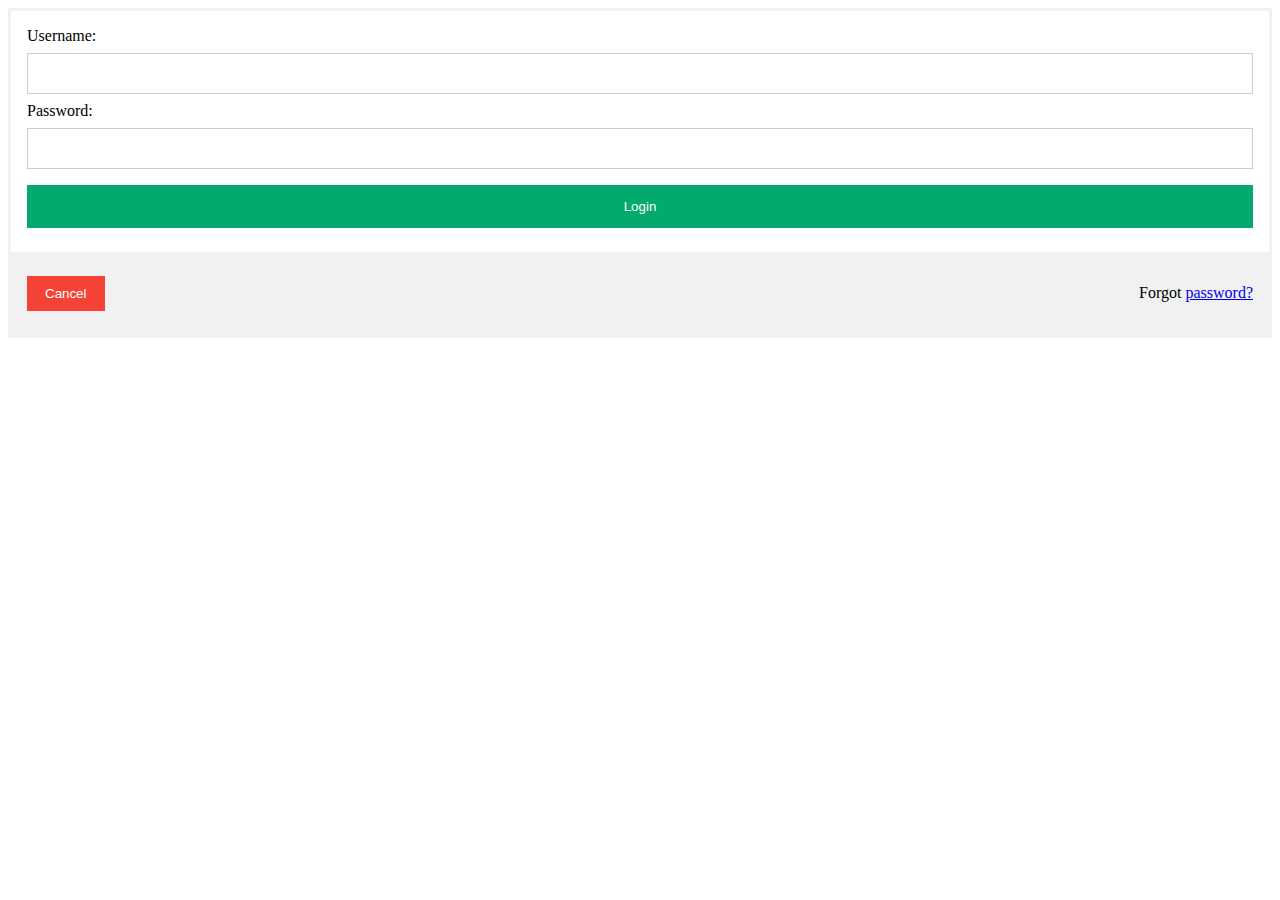
<file: index.html>
<!DOCTYPE html>
<html lang="en">

<head>
    <meta charset="UTF-8">
    <meta name="viewport" content="width=device-width, initial-scale=1.0">
    <title>Login Page</title>

    <link rel="stylesheet" href="style.css">
    <link href="style.css" rel="stylesheet">
    <script>
        function login() {
            // Get the values entered by the user
            var enteredUsername = document.getElementById('username').value;
            var enteredPassword = document.getElementById('password').value;

            // Replace this with your actual hidden password
            var hiddenPassword = 'sarthak1234';


            // Check if the entered username and password match the hidden credentials
            if (enteredUsername === 'sarthak123' && enteredPassword === hiddenPassword) {
                // Redirect to the next page (replace 'nextPage.html' with your actual next page)
                window.location.href = 'homepage.html';
            } else {
                // Display a login error message or redirect to an error page
                window.location.href = 'login-failed.html';
            }
        }
    </script>
</head>

<body>



    <form action="action_page.php" method="post">


        <div class="container">

            <label for="username">Username:</label>
            <input type="text" id="username" name="username" required><br>
            <label for="password">Password:</label>
            <input type="password" id="password" name="password" required><br>
            <button type="button" onclick="login()">Login</button>


        </div>

        <div class="container" style="background-color:#f1f1f1">
            <button type="button" class="cancelbtn">Cancel</button>
            <span class="psw">Forgot <a href="#">password?</a></span>
        </div>
    </form>




</body>

</html>
</file>
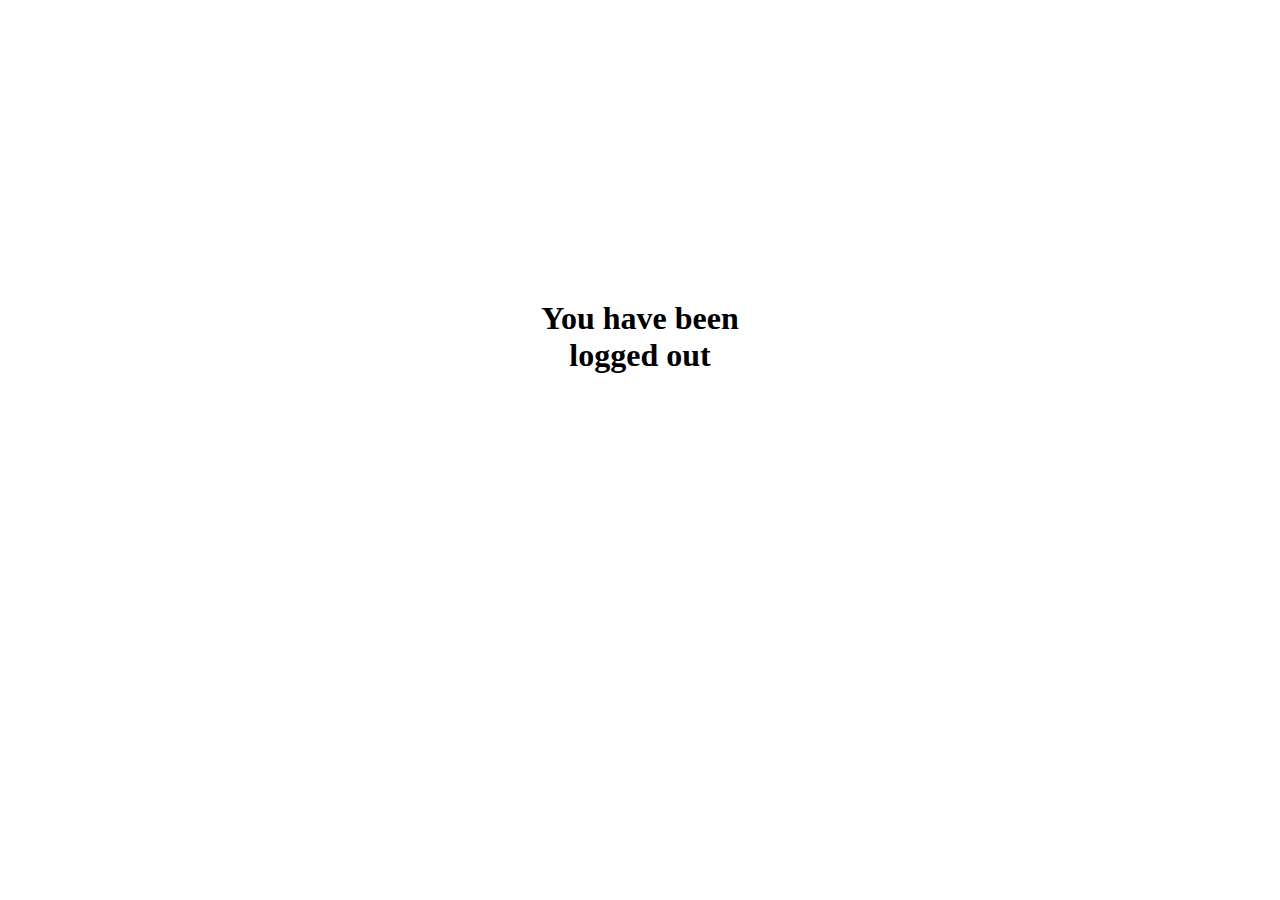
<file: cancel.html>
<!DOCTYPE html>
<html lang="en">

<head>
    <meta charset="UTF-8">
    <meta name="viewport" content="width=device-width, initial-scale=1.0">
    <title>CANCEL</title>
    <link rel="stylesheet" href="style.css">
</head>

<body>
    <H1>You have been logged out</H1>
</body>

</html>
</file>
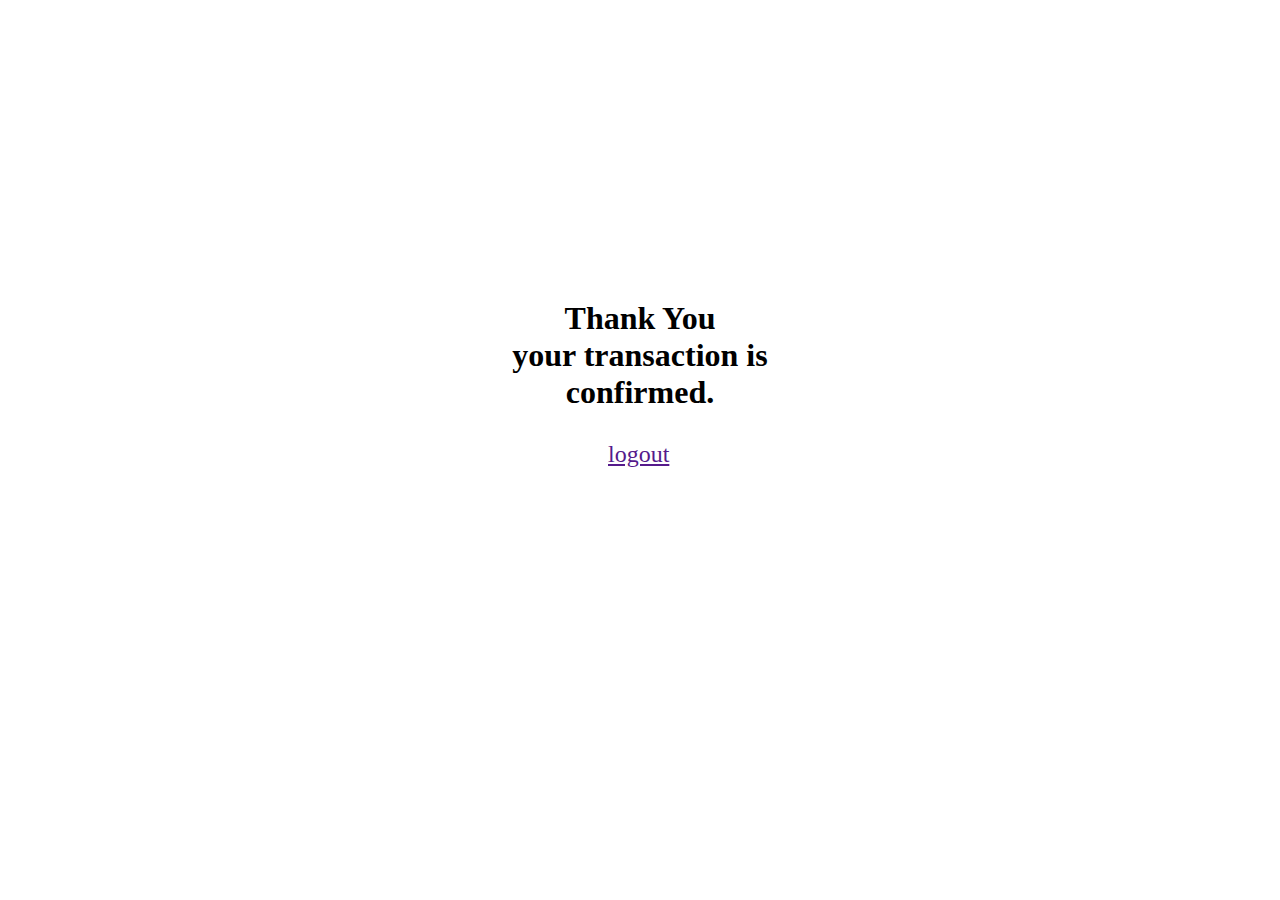
<file: conform.html>
<!DOCTYPE html>
<html lang="en">

<head>
    <meta charset="UTF-8">
    <meta name="viewport" content="width=device-width, initial-scale=1.0">
    <title>Conform</title>
    <link rel="stylesheet" href="style.css">
</head>

<body>
    <h1>Thank You
        <br>your transaction is confirmed.


    </h1>
    <a class="logout" href="">logout</a>
</body>

</html>
</file>
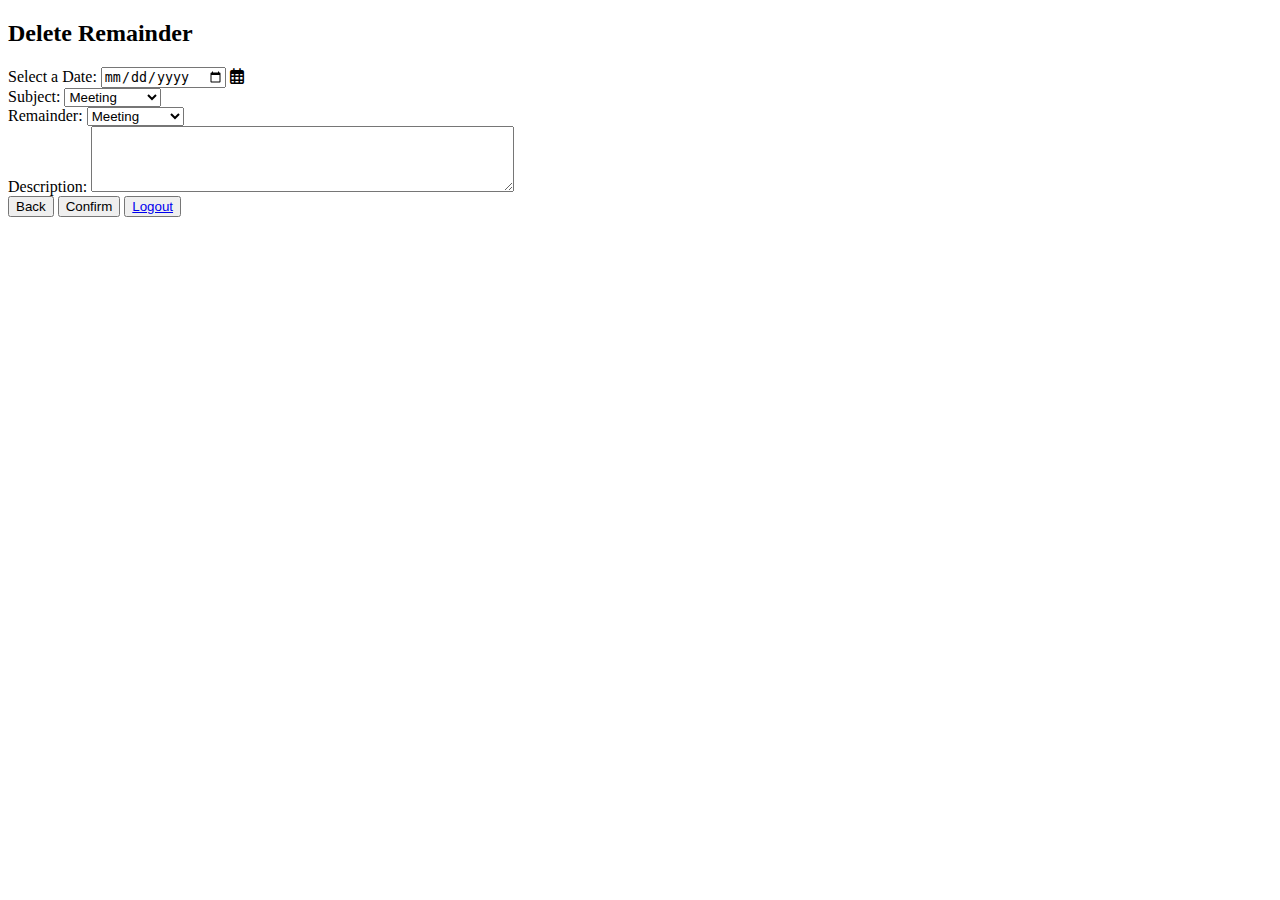
<file: delect-remainder.html>
<!DOCTYPE html>
<html lang="en">

<head>
    <meta charset="UTF-8">
    <meta name="viewport" content="width=device-width, initial-scale=1.0">
    <title>Appointment Form</title>
    <link rel="stylesheet" href="https://cdnjs.cloudflare.com/ajax/libs/font-awesome/6.0.0-beta3/css/all.min.css">
</head>

<body>

    <h2>Delete Remainder</h2>

    <form action="#" method="post">
        <label for="date">Select a Date:</label>
        <input type="date" id="date" name="date">
        <i class="far fa-calendar-alt"></i><br>

        <label for="subject">Subject:</label>
        <select id="subject" name="subject">
            <option value="meeting">Meeting</option>
            <option value="appointment">Appointment</option>
            <option value="followup">Follow-up</option>
        </select><br>
        <label for="Remainder">Remainder:</label>
        <select id="Remainder" name="Remainder">
            <option value="meeting">Meeting</option>
            <option value="appointment">Appointment</option>
            <option value="followup">Follow-up</option>
        </select><br>


        <label for="description">Description:</label>
        <textarea id="description" name="description" rows="4" cols="50"></textarea><br>
        <button type="button">Back</button>
        <button type="submit">Confirm</button>
        <button type="logout"> <a href="C:\Users\admin\Desktop\remainder-app\logout.html">Logout</a></button>

    </form>

</body>

</html>
</file>
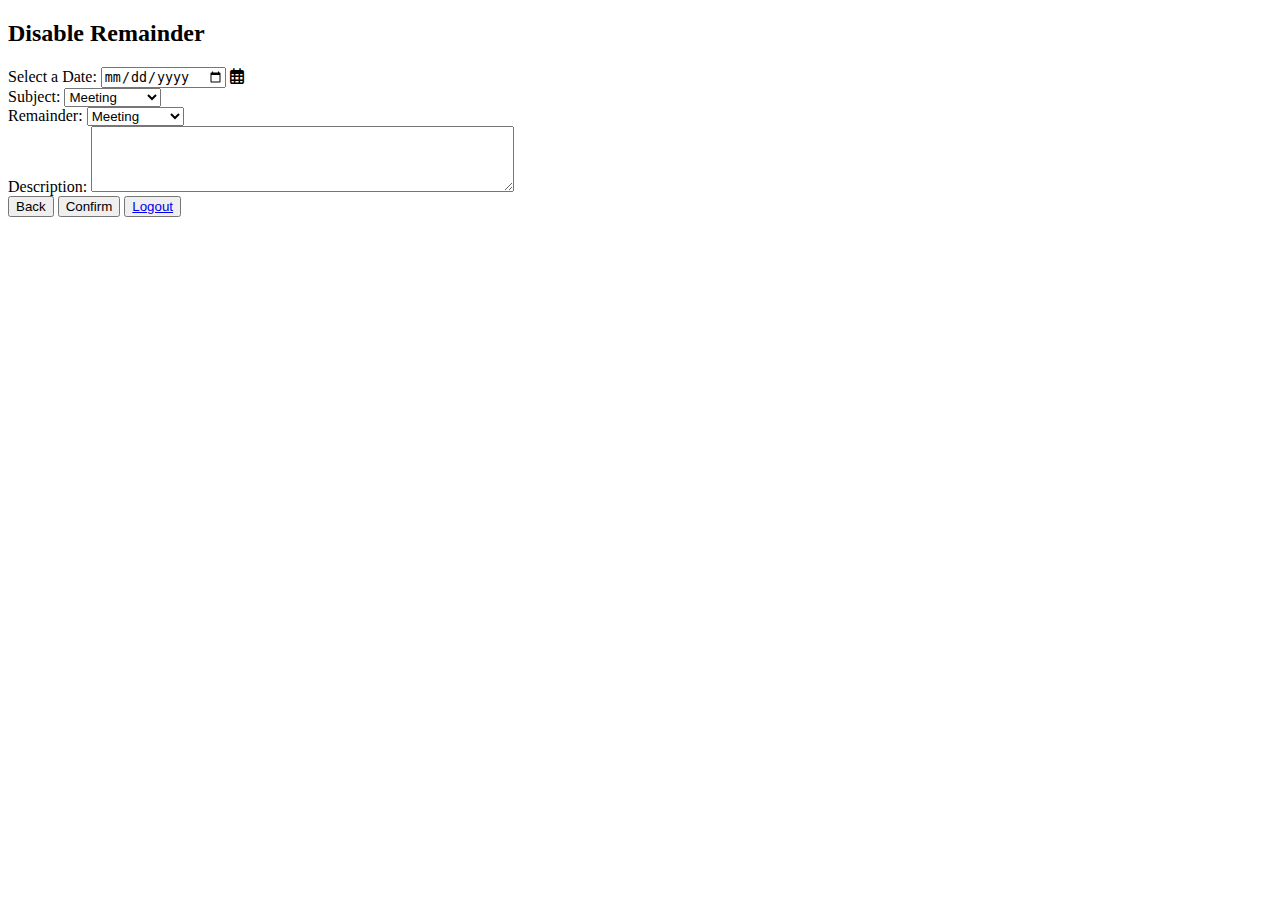
<file: disable-remainder.html>
<!DOCTYPE html>
<html lang="en">

<head>
    <meta charset="UTF-8">
    <meta name="viewport" content="width=device-width, initial-scale=1.0">
    <title>Appointment Form</title>
    <link rel="stylesheet" href="https://cdnjs.cloudflare.com/ajax/libs/font-awesome/6.0.0-beta3/css/all.min.css">
</head>

<body>

    <h2>Disable Remainder</h2>

    <form action="#" method="post">
        <label for="date">Select a Date:</label>
        <input type="date" id="date" name="date">
        <i class="far fa-calendar-alt"></i><br>

        <label for="subject">Subject:</label>
        <select id="subject" name="subject">
            <option value="meeting">Meeting</option>
            <option value="appointment">Appointment</option>
            <option value="followup">Follow-up</option>
        </select><br>
        <label for="Remainder">Remainder:</label>
        <select id="Remainder" name="Remainder">
            <option value="meeting">Meeting</option>
            <option value="appointment">Appointment</option>
            <option value="followup">Follow-up</option>
        </select><br>


        <label for="description">Description:</label>
        <textarea id="description" name="description" rows="4" cols="50"></textarea><br>
        <button type="button">Back</button>
        <button type="submit">Confirm</button>
        <button type="logout"> <a href="C:\Users\admin\Desktop\remainder-app\logout.html">Logout</a></button>

    </form>

</body>

</html>
</file>
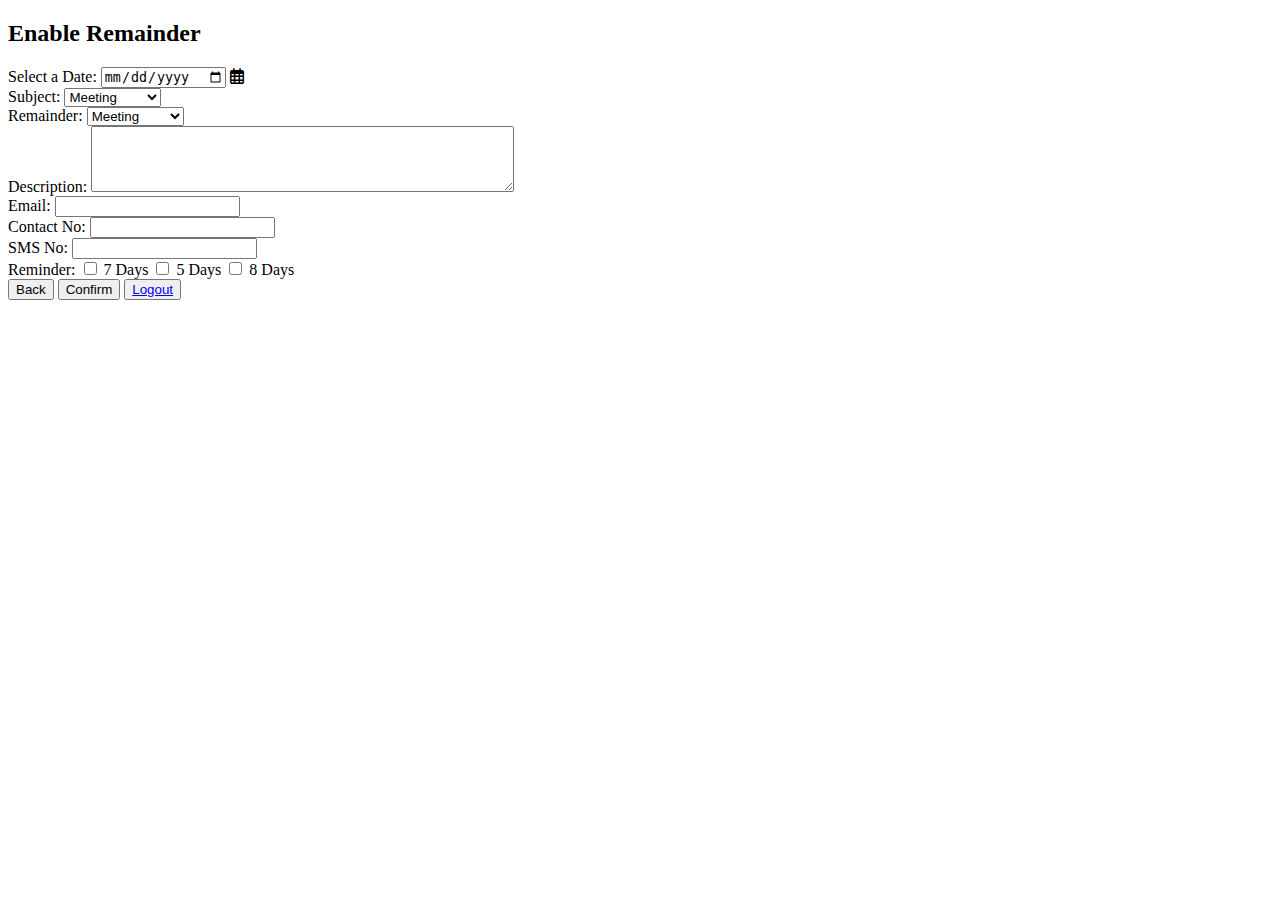
<file: enable-remainder.html>
<!DOCTYPE html>
<html lang="en">

<head>
    <meta charset="UTF-8">
    <meta name="viewport" content="width=device-width, initial-scale=1.0">
    <title>Appointment Form</title>
    <link rel="stylesheet" href="https://cdnjs.cloudflare.com/ajax/libs/font-awesome/6.0.0-beta3/css/all.min.css">
</head>

<body>

    <h2>Enable Remainder</h2>

    <form action="#" method="post">
        <label for="date">Select a Date:</label>
        <input type="date" id="date" name="date">
        <i class="far fa-calendar-alt"></i><br>

        <label for="subject">Subject:</label>
        <select id="subject" name="subject">
            <option value="meeting">Meeting</option>
            <option value="appointment">Appointment</option>
            <option value="followup">Follow-up</option>
        </select><br>
        <label for="Remainder">Remainder:</label>
        <select id="Remainder" name="Remainder">
            <option value="meeting">Meeting</option>
            <option value="appointment">Appointment</option>
            <option value="followup">Follow-up</option>
        </select><br>

        <label for="description">Description:</label>
        <textarea id="description" name="description" rows="4" cols="50"></textarea><br>

        <label for="email">Email:</label>
        <input type="email" id="email" name="email"><br>

        <label for="contact">Contact No:</label>
        <input type="tel" id="contact" name="contact"><br>

        <label for="sms">SMS No:</label>
        <input type="tel" id="sms" name="sms"><br>

        <label>Reminder:</label>
        <input type="checkbox" id="7days" name="reminder" value="7days">
        <label for="7days">7 Days</label>

        <input type="checkbox" id="5days" name="reminder" value="5days">
        <label for="5days">5 Days</label>

        <input type="checkbox" id="8days" name="reminder" value="8days">
        <label for="8days">8 Days</label><br>

        <button type="button">Back</button>
        <button type="submit">Confirm</button>
        <button type="logout"> <a href="C:\Users\admin\Desktop\remainder-app\logout.html">Logout</a></button>
    </form>

</body>

</html>
</file>
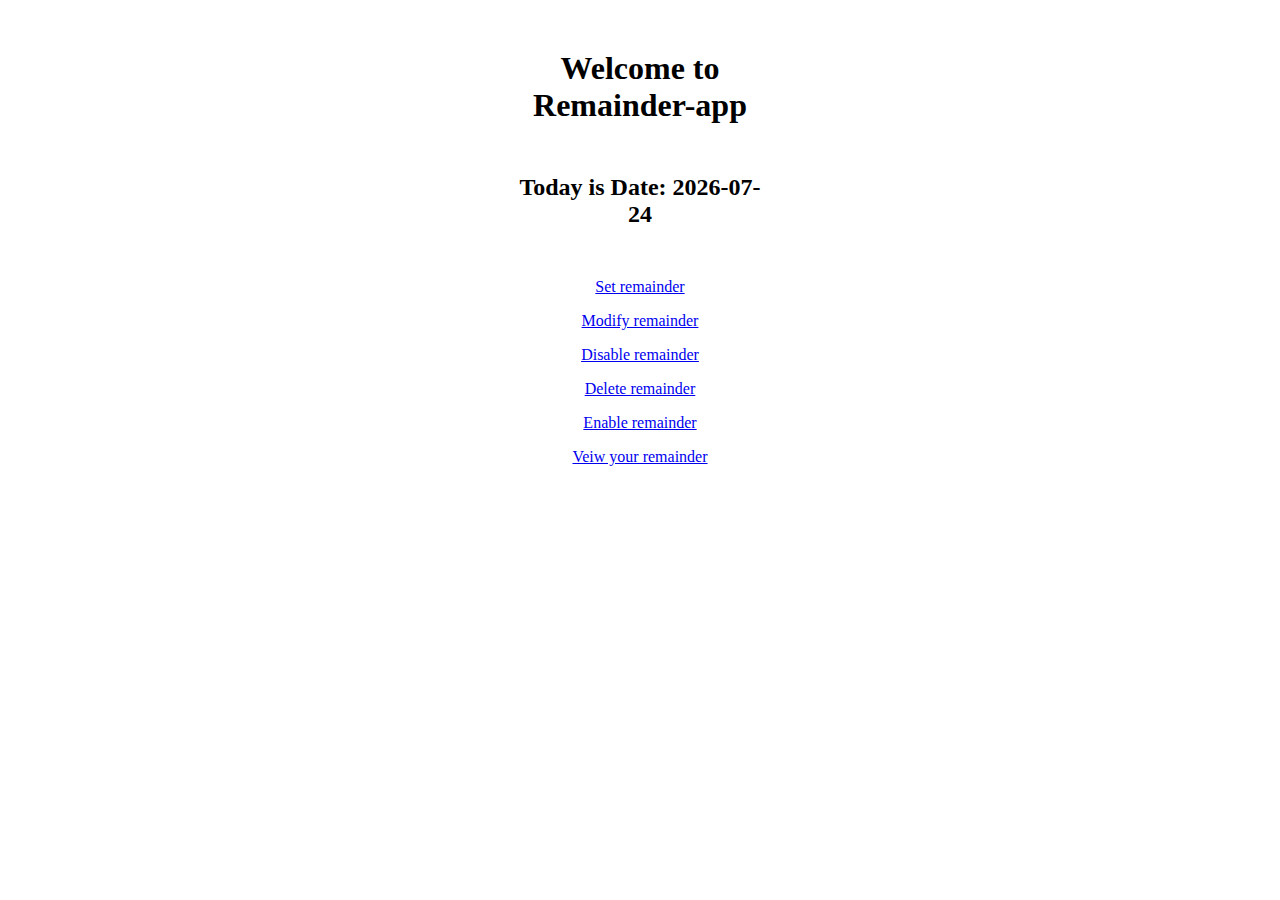
<file: homepage.html>
<!DOCTYPE html>
<html lang="en">

<head>
    <meta charset="UTF-8">
    <meta name="viewport" content="width=device-width, initial-scale=1.0">
    <title>homepage

    </title>
    <script>
        function displayCurrentDate() {
            var currentDate = new Date();
            var day = currentDate.getDate();
            var month = currentDate.getMonth() + 1; // Month is zero-based
            var year = currentDate.getFullYear();

            // Format the date as YYYY-MM-DD (you can customize the format)
            var formattedDate = year + '-' + (month < 10 ? '0' : '') + month + '-' + (day < 10 ? '0' : '') + day;

            // Display the formatted date in the HTML element with the id "currentDate"
            document.getElementById('currentDate').innerHTML = formattedDate;
        }
    </script>

    <link rel="stylesheet" href="style.css">
</head>

<body>

    <h1 class="homepage-1">Welcome to Remainder-app</h1>

    <h2>
        <p>Today is Date: <span id="currentDate"></span></p>

        <script>
            // Call the function to display the current date when the page loads
            displayCurrentDate();
        </script>


    </h2>
    <div class="homepage">
        <p><a href="C:\Users\admin\Desktop\remainder-app\set-a-remainder.html">Set remainder</a> <br>
        <p><a href="C:\Users\admin\Desktop\remainder-app\modify-a-remainder.html">Modify remainder</a> <br>
        <p><a href="C:\Users\admin\Desktop\remainder-app\disable-remainder.html">Disable remainder</a> <br>
        <p><a href="C:\Users\admin\Desktop\remainder-app\delect-remainder.html">Delete remainder</a> <br>
        <p><a href="C:\Users\admin\Desktop\remainder-app\enable-remainder.html">Enable remainder</a> <br>
        <p><a href="C:\Users\admin\Desktop\remainder-app\view-remaider.html">Veiw your remainder</a> <br>
        </p>
    </div>




</body>

</html>
</file>
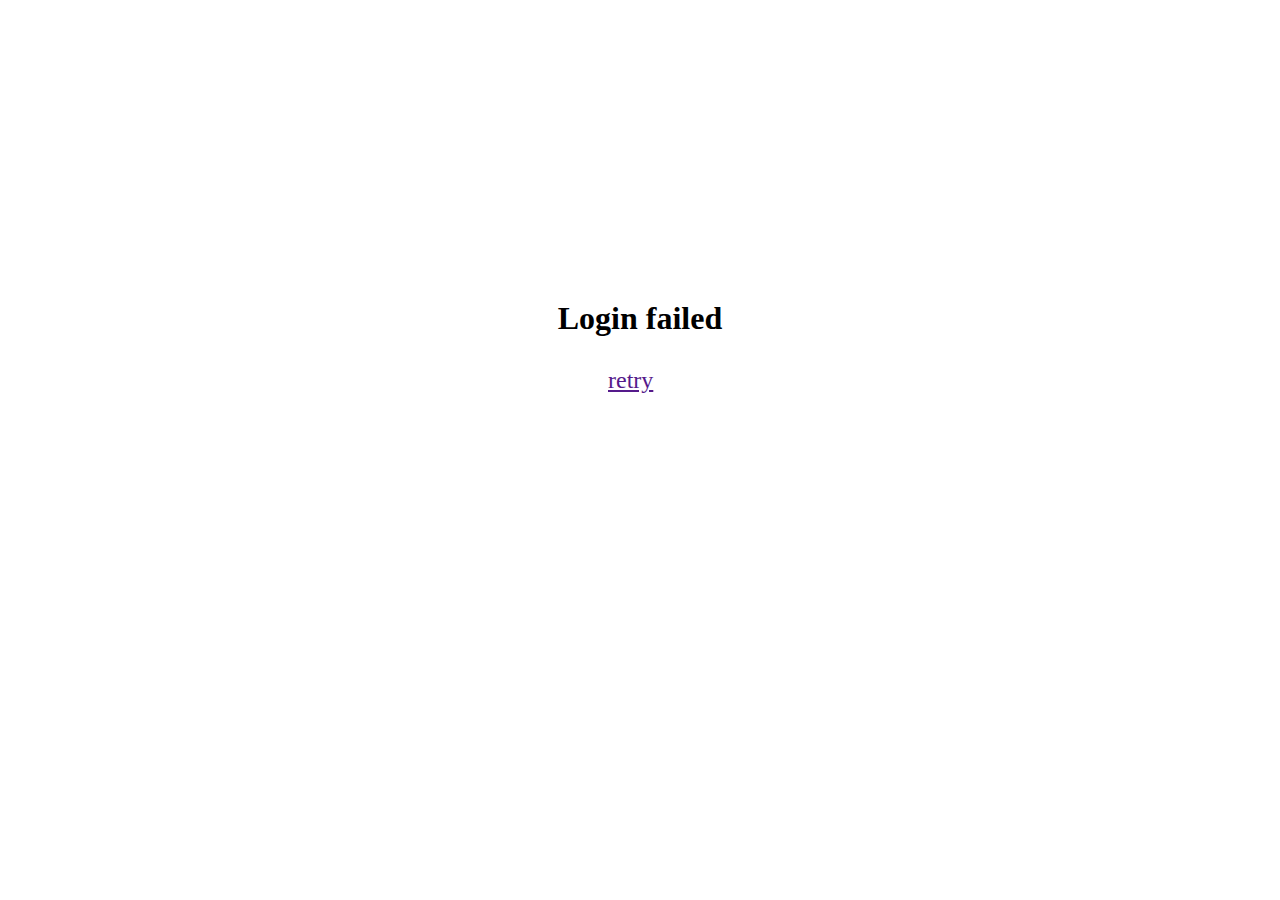
<file: login-failed.html>
<!DOCTYPE html>
<html lang="en">

<head>
    <meta charset="UTF-8">
    <meta name="viewport" content="width=device-width, initial-scale=1.0">
    <title>login faild</title>
    <link rel="stylesheet" href="style.css">
</head>

<body>
    <H1>Login failed
    </H1>
    <a class="retry" href="">retry</a>
</body>

</html>
</file>
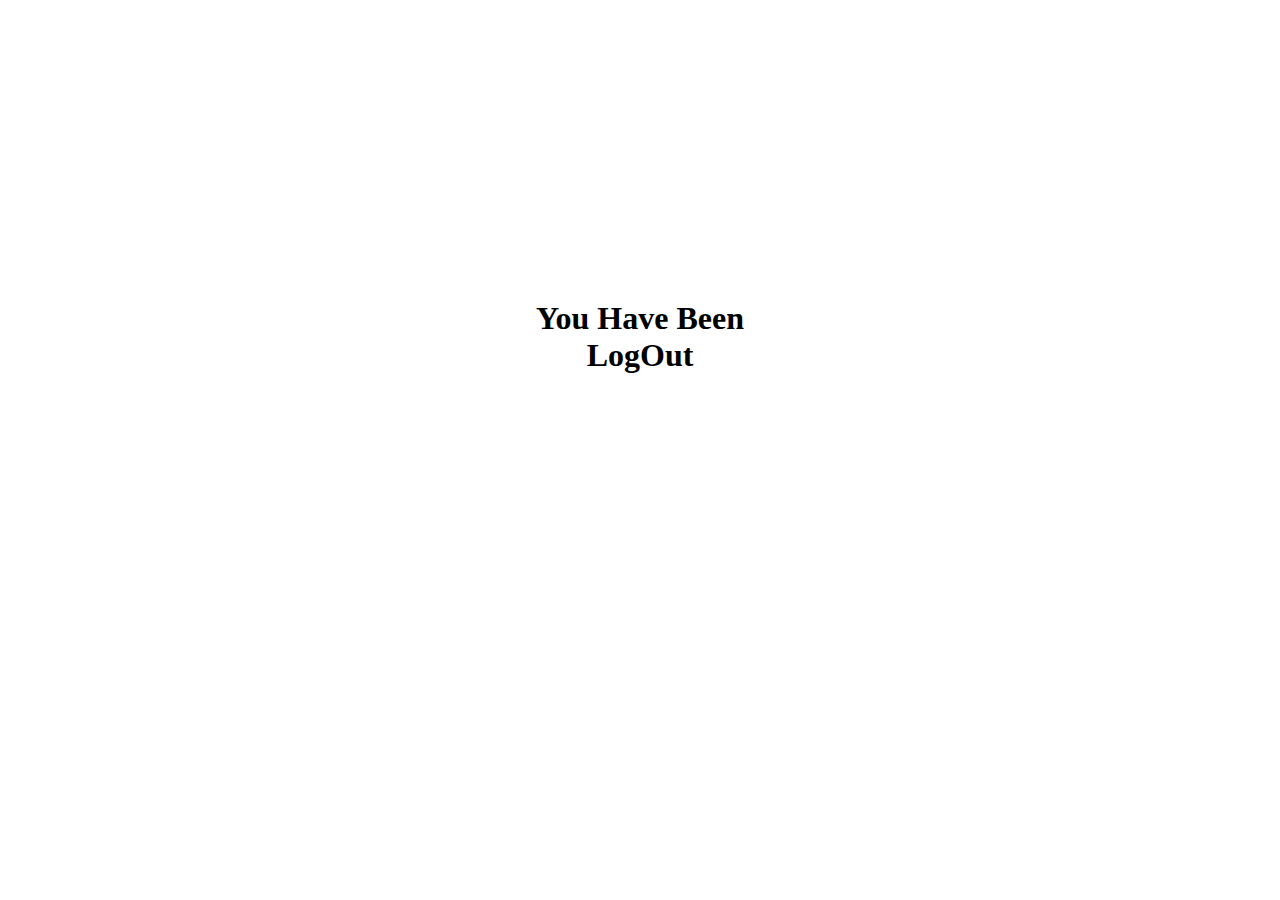
<file: logout.html>
<!DOCTYPE html>
<html lang="en">

<head>
    <meta charset="UTF-8">
    <meta name="viewport" content="width=device-width, initial-scale=1.0">
    <title>logout</title>
    <link rel="stylesheet" href="style.css">
</head>

<body>
    <h1>You Have Been LogOut</h1>
</body>

</html>
</file>
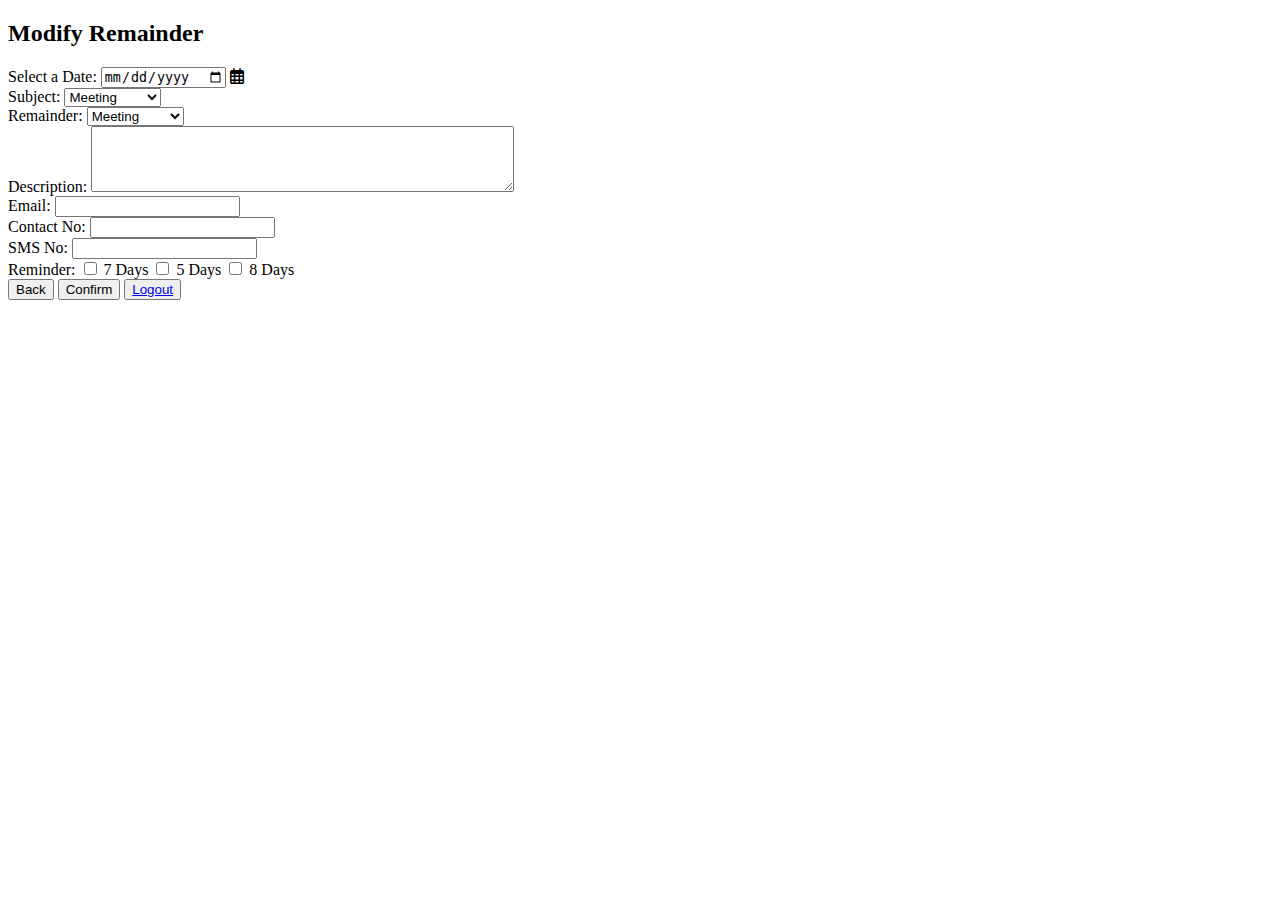
<file: modify-a-remainder.html>
<!DOCTYPE html>
<html lang="en">

<head>
    <meta charset="UTF-8">
    <meta name="viewport" content="width=device-width, initial-scale=1.0">
    <title>Appointment Form</title>
    <link rel="stylesheet" href="https://cdnjs.cloudflare.com/ajax/libs/font-awesome/6.0.0-beta3/css/all.min.css">
</head>

<body>

    <h2>Modify Remainder</h2>

    <form action="#" method="post">
        <label for="date">Select a Date:</label>
        <input type="date" id="date" name="date">
        <i class="far fa-calendar-alt"></i><br>

        <label for="subject">Subject:</label>
        <select id="subject" name="subject">
            <option value="meeting">Meeting</option>
            <option value="appointment">Appointment</option>
            <option value="followup">Follow-up</option>
        </select><br>
        <label for="Remainder">Remainder:</label>
        <select id="Remainder" name="Remainder">
            <option value="meeting">Meeting</option>
            <option value="appointment">Appointment</option>
            <option value="followup">Follow-up</option>
        </select><br>

        <label for="description">Description:</label>
        <textarea id="description" name="description" rows="4" cols="50"></textarea><br>

        <label for="email">Email:</label>
        <input type="email" id="email" name="email"><br>

        <label for="contact">Contact No:</label>
        <input type="tel" id="contact" name="contact"><br>

        <label for="sms">SMS No:</label>
        <input type="tel" id="sms" name="sms"><br>

        <label>Reminder:</label>
        <input type="checkbox" id="7days" name="reminder" value="7days">
        <label for="7days">7 Days</label>

        <input type="checkbox" id="5days" name="reminder" value="5days">
        <label for="5days">5 Days</label>

        <input type="checkbox" id="8days" name="reminder" value="8days">
        <label for="8days">8 Days</label><br>

        <button type="button">Back</button>
        <button type="submit">Confirm</button>
        <button type="logout"> <a href="C:\Users\admin\Desktop\remainder-app\logout.html">Logout</a></button>
    </form>

</body>

</html>
</file>
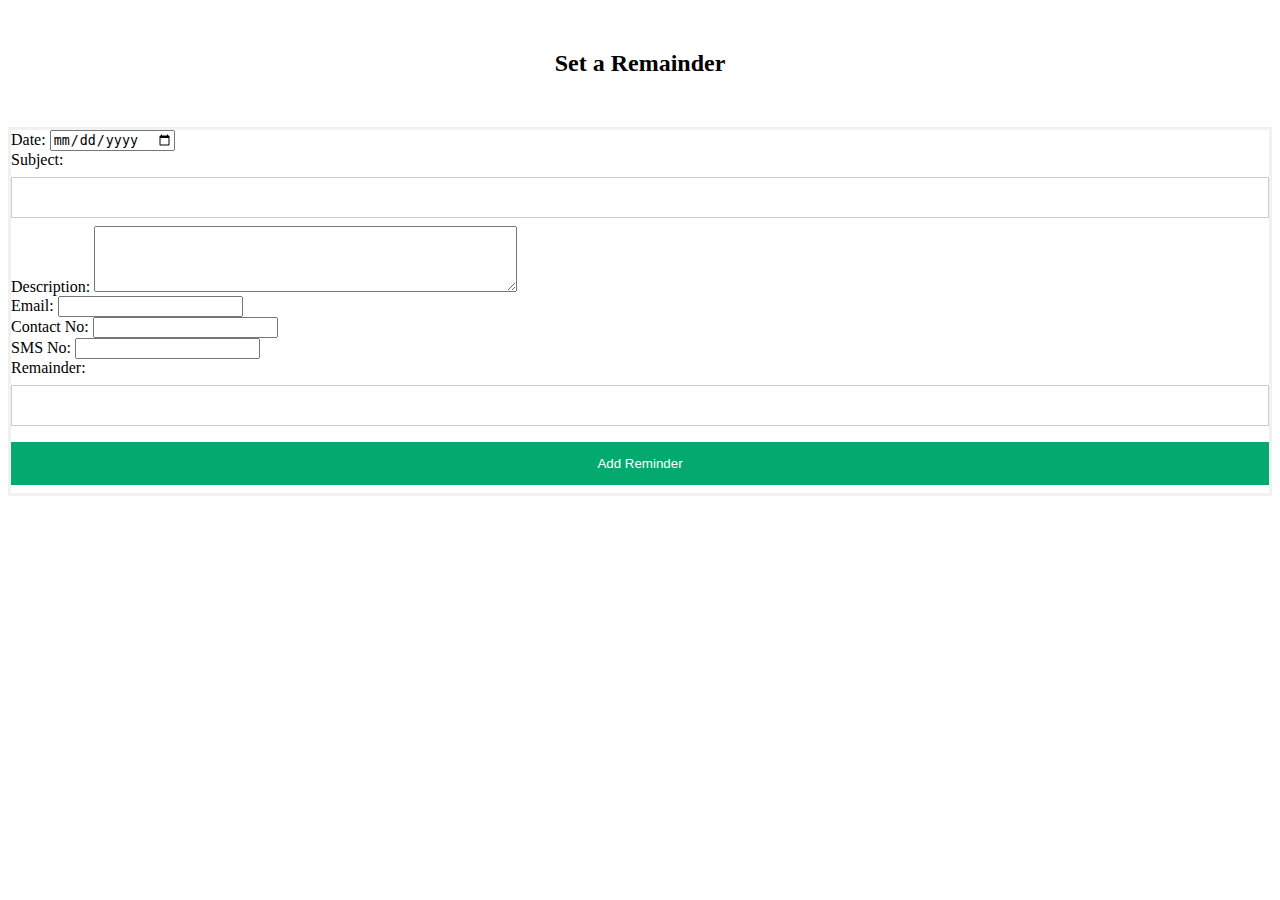
<file: set-a-remainder.html>
<!DOCTYPE html>
<html lang="en">

<head>
    <meta charset="UTF-8">
    <meta name="viewport" content="width=device-width, initial-scale=1.0">
    <title>Add Reminder</title>
    <link rel="stylesheet" href="style.css">
</head>

<body>

    <h2>Set a Remainder </h2>

    <form id="reminderForm">
        <label for="date">Date:</label>
        <input type="date" id="date" name="date" required><br>

        <label for="subject">Subject:</label>
        <input type="text" id="subject" name="subject" required><br>

        <label for="description">Description:</label>
        <textarea id="description" name="description" rows="4" cols="50" required></textarea><br>

        <label for="email">Email:</label>
        <input type="email" id="email" name="email" required><br>

        <label for="contactNo">Contact No:</label>
        <input type="tel" id="contactNo" name="contactNo" required><br>

        <label for="smsNo">SMS No:</label>
        <input type="tel" id="smsNo" name="smsNo" required><br>

        <label for="remainder">Remainder:</label>
        <input type="text" id="remainder" name="remainder" required><br>

        <button type="button" onclick="addReminder()">Add Reminder</button>
    </form>

    <script>
        function addReminder() {
            const formData = {
                Date: document.getElementById('Date').value,
                Subject_1: document.getElementById('Subject_1').value,
                discription: document.getElementById('discription').value,
                Email_Address: document.getElementById('Email_Address').value,
                Contact_No: document.getElementById('Contact_No').value,
                SMS_No: document.getElementById('SMS_No').value,
                Remainder_name: document.getElementById('Remainder_name').value
            };

            // Send data to the server
            fetch('http://localhost:3000/addReminder', {
                method: 'POST',
                headers: {
                    'Content-Type': 'application/json'
                },
                body: JSON.stringify(formData)
            })
                .then(response => response.json())
                .then(data => {
                    console.log(data);
                    if (data.success) {
                        alert('Reminder added successfully!');
                    } else {
                        alert('Error adding reminder. Please try again.');
                    }
                })
                .catch(error => console.error('Error:', error));
        }
    </script>

</body>

</html>
</file>
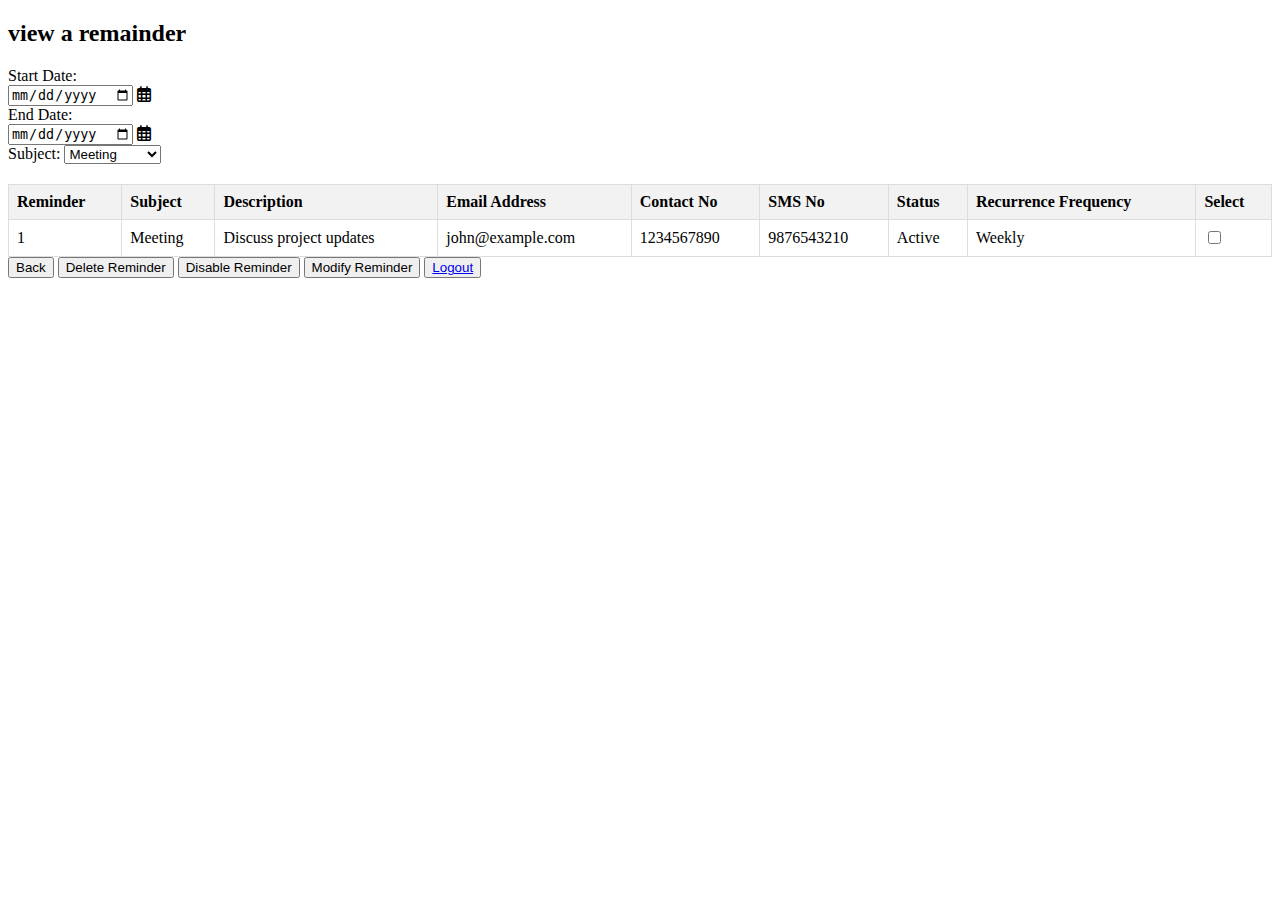
<file: view-remaider.html>
<!DOCTYPE html>
<html lang="en">

<head>
    <meta charset="UTF-8">
    <meta name="viewport" content="width=device-width, initial-scale=1.0">
    <title>Reminder Management</title>
    <link rel="stylesheet" href="https://cdnjs.cloudflare.com/ajax/libs/font-awesome/6.0.0-beta3/css/all.min.css">
    <style>
        table {
            border-collapse: collapse;
            width: 100%;
            margin-top: 20px;
        }

        th,
        td {
            border: 1px solid #ddd;
            padding: 8px;
            text-align: left;
        }

        th {
            background-color: #f2f2f2;
        }
    </style>
</head>

<body>

    <h2>view a remainder</h2>

    <form action="#" method="post">
        <label for="startDate">Start Date:</label>
        <div>
            <input type="date" id="startDate" name="startDate">
            <i class="far fa-calendar-alt"></i>
        </div>

        <label for="endDate">End Date:</label>
        <div>
            <input type="date" id="endDate" name="endDate">
            <i class="far fa-calendar-alt"></i>
        </div>

        <label for="subject">Subject:</label>
        <select id="subject" name="subject">
            <option value="meeting">Meeting</option>
            <option value="appointment">Appointment</option>
            <option value="followup">Follow-up</option>
        </select>

        <table>
            <thead>
                <tr>
                    <th>Reminder</th>
                    <th>Subject</th>
                    <th>Description</th>
                    <th>Email Address</th>
                    <th>Contact No</th>
                    <th>SMS No</th>
                    <th>Status</th>
                    <th>Recurrence Frequency</th>
                    <th>Select</th>
                </tr>
            </thead>
            <tbody>
                <tr>
                    <td>1</td>
                    <td>Meeting</td>
                    <td>Discuss project updates</td>
                    <td>john@example.com</td>
                    <td>1234567890</td>
                    <td>9876543210</td>
                    <td>Active</td>
                    <td>Weekly</td>
                    <td><input type="checkbox" name="reminderCheckbox" value="1"></td>
                </tr>
                <!-- Add more rows as needed -->
            </tbody>
        </table>

        <button type="button">Back</button>
        <button type="button">Delete Reminder</button>
        <button type="button">Disable Reminder</button>
        <button type="button">Modify Reminder</button>
        <button type="logout"> <a href="C:\Users\admin\Desktop\remainder-app\logout.html">Logout</a></button>
    </form>

</body>

</html>
</file>
<file: style.css>
form {
    border: 3px solid #f1f1f1;
}

/* Full-width inputs */
input[type=text],
input[type=password] {
    width: 100%;
    padding: 12px 20px;
    margin: 8px 0;
    display: inline-block;
    border: 1px solid #ccc;
    box-sizing: border-box;
}

/* Set a style for all buttons */
button {
    background-color: #04AA6D;
    color: white;
    padding: 14px 20px;
    margin: 8px 0;
    border: none;
    cursor: pointer;
    width: 100%;
}

/* Add a hover effect for buttons */
button:hover {
    opacity: 0.8;
}

/* Extra style for the cancel button (red) */
.cancelbtn {
    width: auto;
    padding: 10px 18px;
    background-color: #f44336;
}

/* Center the avatar image inside this container */
.imgcontainer {
    text-align: center;
    margin: 24px 0 12px 0;
}

/* Avatar image */
img.avatar {
    width: 40%;
    border-radius: 50%;
}

/* Add padding to containers */
.container {
    padding: 16px;
}

/* The "Forgot password" text */
span.psw {
    float: right;
    padding-top: 16px;
}

/* Change styles for span and cancel button on extra small screens */
@media screen and (max-width: 300px) {
    span.psw {
        display: block;
        float: none;
    }

    .cancelbtn {
        width: 100%;
    }
}

h1 {
    text-align: center;
    margin-top: 300px;
    margin-bottom: 200px;
    margin-left: 500px;
    margin-right: 500px;
}

.retry {
    position: relative;
    margin-left: 600px;
    bottom: 170px;
    font-size: 1.5rem;
}

.logout {
    position: relative;
    margin-left: 600px;
    bottom: 170px;
    font-size: 1.5rem;
}

h2 {
    text-align: center;
    margin-top: 50px;
    margin-bottom: 50px;
    margin-left: 500px;
    margin-right: 500px;
}

.homepage {
    text-align: center;
    margin-top: 50px;
    margin-bottom: 50px;
    margin-left: 500px;
    margin-right: 500px;
}

.homepage-1 {
    text-align: center;
    margin-top: 50px;
    margin-bottom: 50px;
    margin-left: 500px;
    margin-right: 500px;
}
</file>
